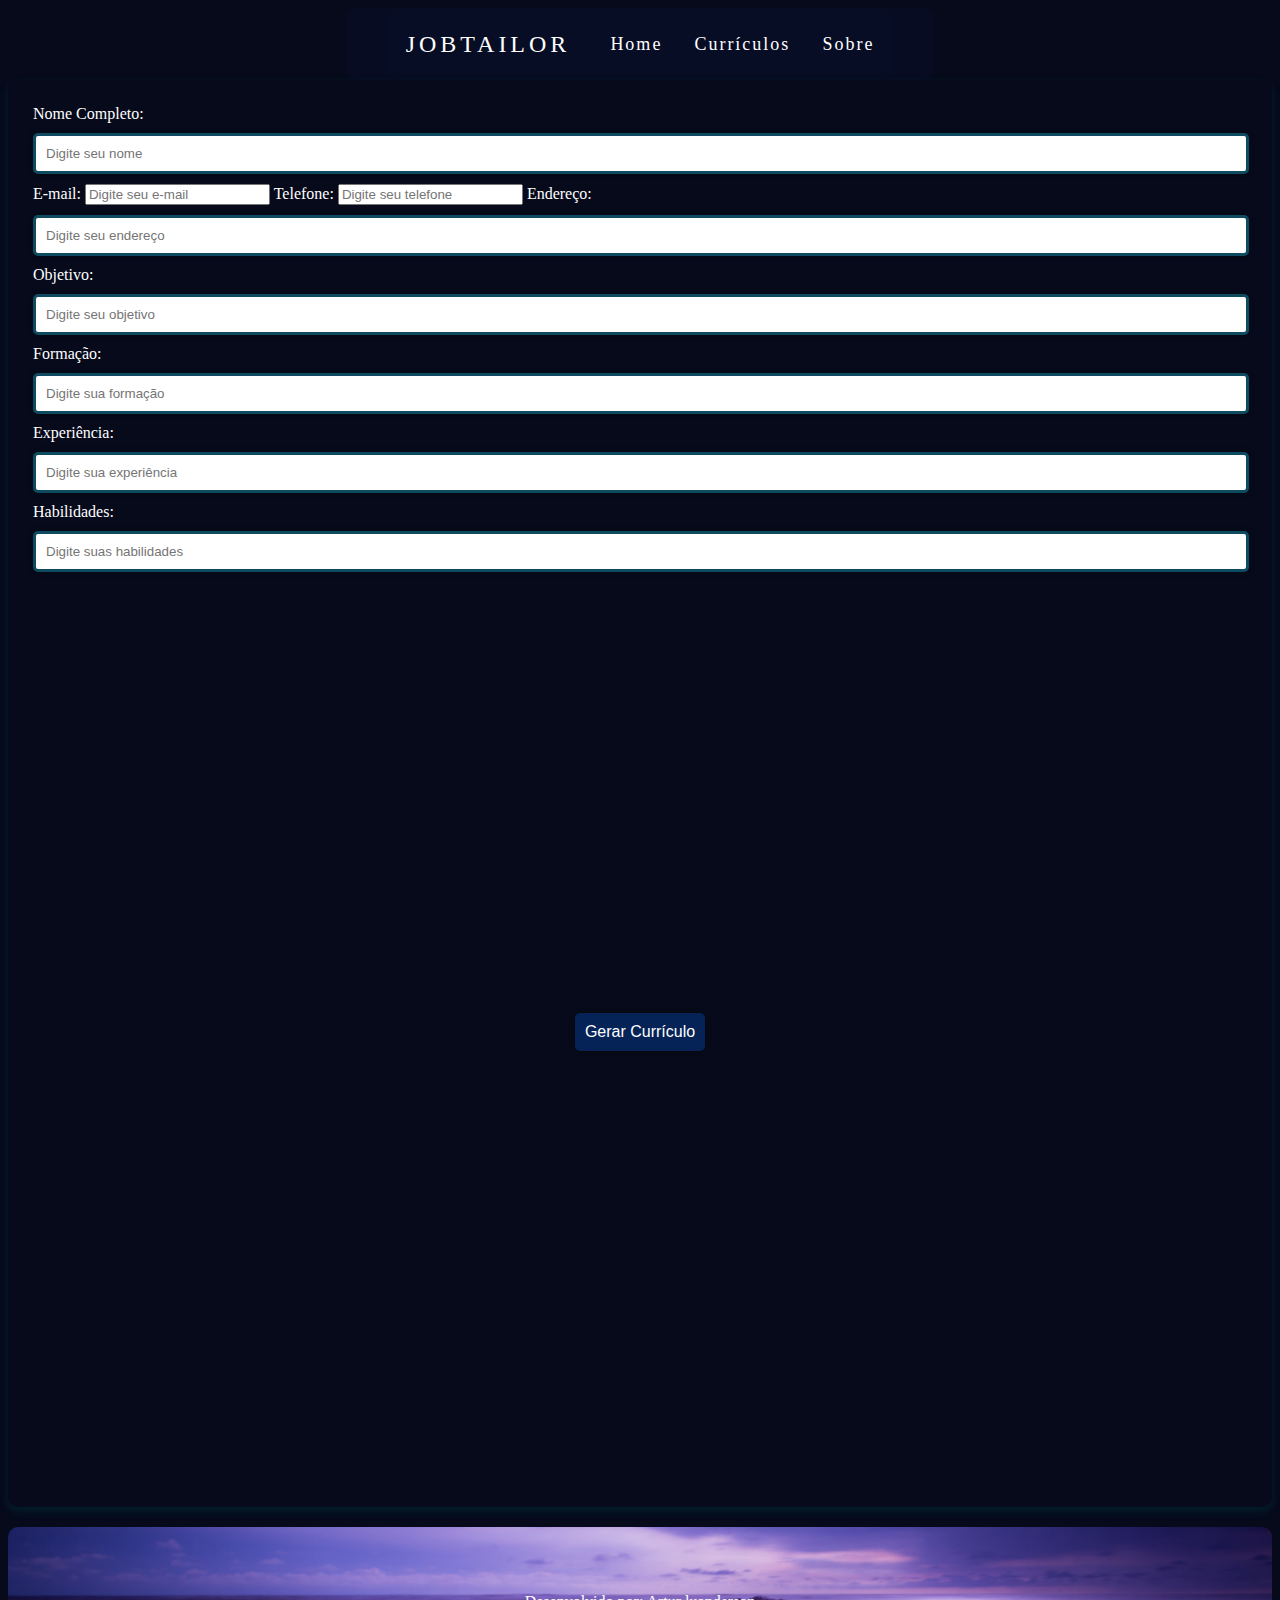
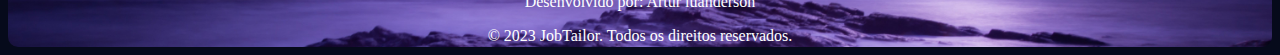
<file: index.html>
<!DOCTYPE html>
<html lang="pt-br">
<head>
    <meta charset="UTF-8">
    <meta name="viewport" content="width=device-width, initial-scale=1.0">
    <link rel="stylesheet" href="Style/style.css">
    <script defer src="/script/hamburger.js"></script>
    <title>Gerador de curriculos</title>
</head>
<body>
      <nav>
        <div class="nav">
        <div class="box">
        <header>
            <nav>
                <a class="logo" href="home.html">JobTailor</a>
                <button class="hamburger"></button>
                <ul class="nav-list">
                    <li><a href="home.html">Home</a></li>
                    <li><a href="curriculos.html">Currículos</a></li>
                    <li><a href="sobre.html">Sobre</a></li>
                    
                </ul>
            </nav>
        </header>
        </div>
        </div>
        <main class="hero"></main>
    </nav>

    <div>
        <form id="formulario" >
            Nome Completo: <input type="text" name="nome" placeholder="Digite seu nome">
            E-mail: <input type="email" name="email" placeholder="Digite seu e-mail">
            Telefone: <input type="tel" name="telefone" placeholder="Digite seu telefone">
            Endereço: <input type="text" name="endereco" placeholder="Digite seu endereço">
            Objetivo: <input type="text" name="objetivo" list="suggestions" placeholder="Digite seu objetivo">
            Formação: <input type="text" name="formacao" placeholder="Digite sua formação">
            Experiência: <input type="text" name="experiencia" placeholder="Digite sua experiência">
            Habilidades: <input type="text" name="habilidades" placeholder="Digite suas habilidades">
            <div class="container">
                <div class="box">  
                <button type="submit"><a href=""></a>Gerar Currículo</button>
                </div>
            </div">
        </form>    
    </div>
<footer>
    <p>Desenvolvido por: Artur luanderson</p>
    <p>© 2023 JobTailor. Todos os direitos reservados.</p>
    
</footer>
<datalist id="suggestions">
    <option placeholder="importante">Quero estudar é me tornar alguém importante no mercado de  trabalho.</option>
    <option>Estou trabalhando mas pretendo mudar de area pós estou em busca de novas oportunidades.</option>
    <option>Nunca trabalhei é estou em busca do meu primeiro emprego, quero aprender e me desenvolver na empresa que eu entrar pós quero me tornar um proficional experiente.</option>
</datalist>
</body>
<style>
@media screen and (max-width: 480px) {
    body {
        font-size: 14px;
    }
    form {
        width: 100%;
    }
    input, button {
        width: 100%;
        margin-bottom: 10px;
    }
}
</style>
</html>
</file>
<file: Style/style.css>
body
{
    background-color: #060a1b;
    display:flex;
    justify-content:center;
    align-items:center;
    container: flex;
    flex-direction: column;
}
form
{
    color: #ffffff;
    border-radius: 1;
    padding: 25px;
    border-radius: 10px;
    box-shadow: 0 4px 8px rgb(3, 32, 43);
}
input[type="text"]
{
    width: 98%;
    padding: 10px;
    margin: 10px 0;
    border: 3px solid #0e4b61;
    border-radius: 5px;
    box-shadow: 0px 0px 5px #080c0c99;
}
button
{
    font: 100% Ariel, sans-serif;
    width: 100%;
    padding: 10px;
    background-color: #052357;
    color: #ffffff;
    box-shadow: #0c0808 0px 0px 5px;
    border: none;
    border-radius: 5px;
    cursor: pointer;
}
footer {
    
  background-image: url('../img/luar.jpg');
  width: 100%;
  background-size: cover;
  background-position: center;
  background-repeat: no-repeat;
  color: rgb(255, 255, 255);
  height: 70px;
  text-align: center;
  padding-top: 50px;
  margin-top: 20px;
  border-radius: 10px;
  align-items: center;
  justify-content: center;
  
}
a {
  color: #fff;
  text-decoration: none;
  transition: 0.3s;
}
a:hover {
  opacity: 0.7;
}
.logo {
  font-size: 24px;
  text-transform: uppercase;
  letter-spacing: 4px;
}
nav {
  display: flex;
  justify-content: space-between;
  align-items: center;
  background: #080e25b7;
  height: 8vh;
  padding: 0 20px;
  border-radius: 10px;
  
}
main {
  min-height: 92vh;
}
.nav-list {
  list-style: none;
  display: flex;
  gap: 32px;
}
.nav-list li {
  letter-spacing: 2px;
  padding-block: 30px;
}
.nav-list a {
  font-size: 18px;
  color: #fff;
  padding-block: 16px;
}
.hero {
  height: calc(100vh - 70px);
  background: center / cover no-repeat url("./bg.jpg");
}
.hamburger {
  display: none;
  border: none;
  background: none;
  border-top: 3px solid #fff;
  cursor: pointer;
}
.container {
  display: flex;
  align-items: center;
  justify-content: center;
  height: 100vh;
}
.box
{
  padding: 20px;
  border-radius: 5px;
}
  datalist {
  background-color: #fff;
  border: 1px solid #ccc;
  border-radius: 4px;
  box-shadow: 0 2px 5px rgba(0,0,0,0.1);
  padding: 5px;
}

.hamburger::after,
.hamburger::before {
  content: " ";
  display: block;
  width: 30px;
  height: 3px;
  background: #fff;
  margin-top: 5px;
  position: relative;
  transition: 0.3s;
}
.hero {
  height: calc(100vh - 70px);
  background: center / cover no-repeat url("/img/hamburguer.png");
}

/*Media*/
@media (max-width: 750px) {
  .hamburger {
    display: block;
    z-index: 1;
  }

  .nav-list {
    position: fixed;
    top: 0;
    left: 0;
    width: 100vw;
    height: 100vh;
    background: rgb(18, 7, 83);
    clip-path: circle(100px at 90% -15%);
    transition: 1s ease-out;

    flex-direction: column;
    justify-content: space-around;
    align-items: center;
    gap: 0;

    pointer-events: none;
  }

  .nav-list a {
    font-size: 24px;
    opacity: 0;
  }

  .nav-list li:nth-child(1) a {
    transition: 0.5s 0.2s;
  }

  .nav-list li:nth-child(2) a {
    transition: 0.5s 0.4s;
  }

  .nav-list li:nth-child(3) a {
    transition: 0.5s 0.6s;
  }

  /* Estilos ativos */

  .nav.active .nav-list {
    clip-path: circle(1500px at 90% -15%);
    pointer-events: all;
  }

  .nav.active .nav-list a {
    opacity: 1;
  }

  .nav.active .hamburger {
    position: fixed;
    top: 26px;
    right: 16px;
    border-top-color: transparent;
  }

  .nav.active .hamburger::before {
    transform: rotate(135deg);
  }

  .nav.active .hamburger::after {
    transform: rotate(-135deg);
    top: -7px;
  }
}
/*navbar*/
</file>
